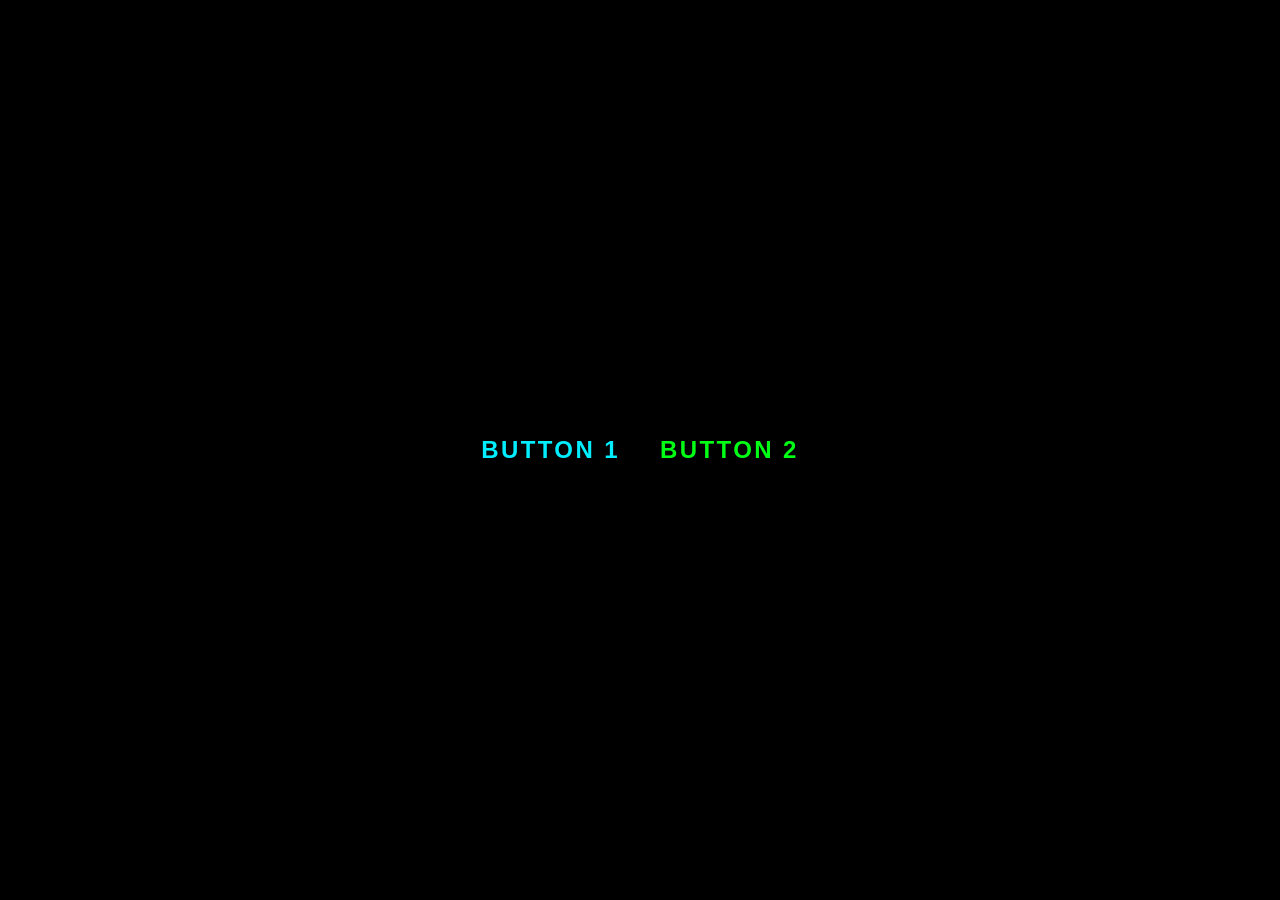
<file: index.html>
<!doctype html>
<html lang="en">
  <head>
    <meta charset="UTF-8" />
    <meta name="viewport" content="width=device-width, initial-scale=1.0" />
    <title>Animated Hover Buttons</title>
    <link rel="stylesheet" href="style.css" />
  </head>
  <body>
    <a href="#" class="btn1">Button 1</a>
    <a href="#" class="btn2"> Button 2</a>
  </body>
</html>
</file>
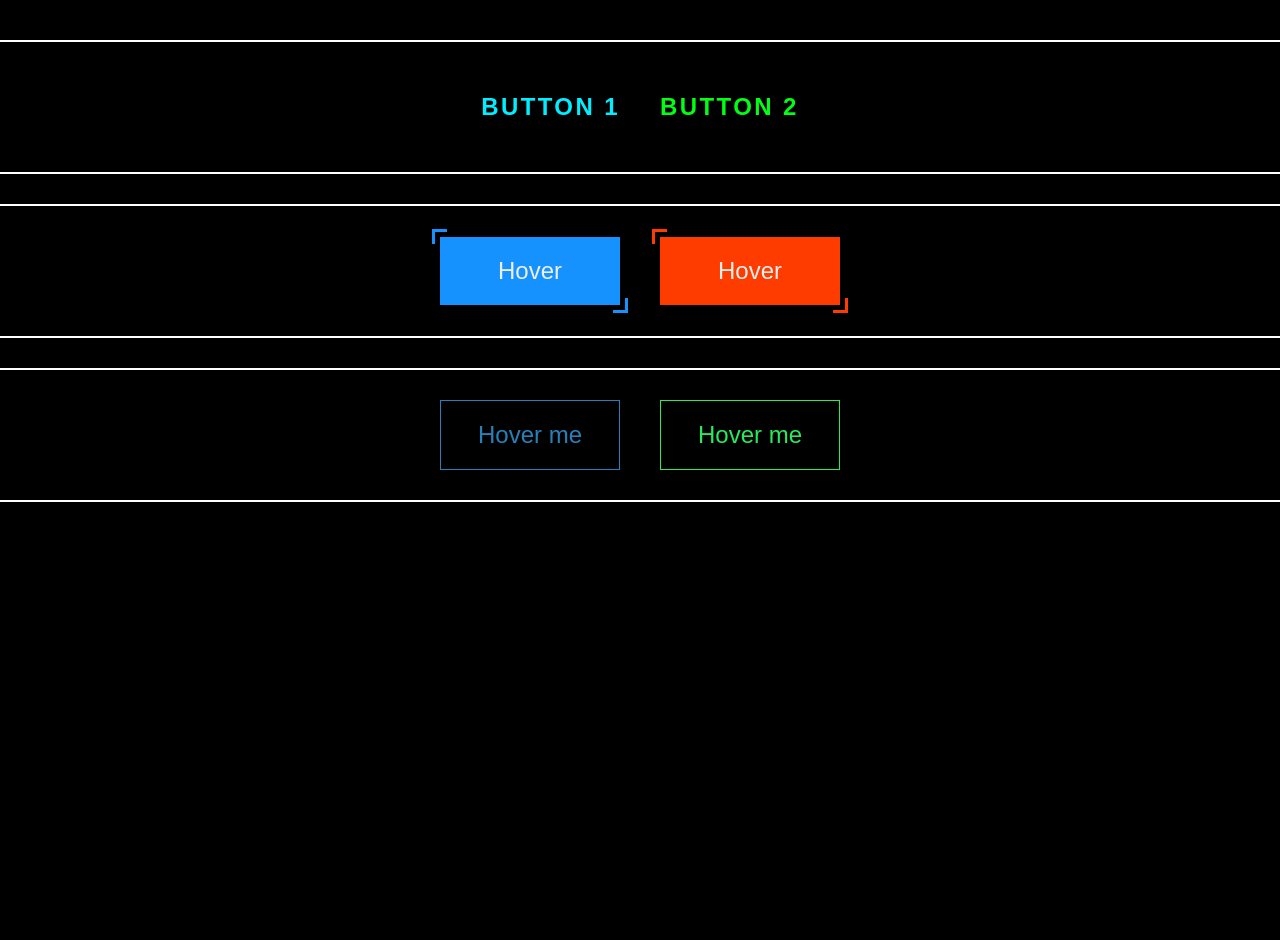
<file: Animated Hover Buttons/index.html>
<!doctype html>
<html lang="en">
  <head>
    <meta charset="UTF-8" />
    <meta name="viewport" content="width=device-width, initial-scale=1.0" />
    <title>Animated Hover Buttons</title>
    <link rel="stylesheet" href="style.css" />
  </head>
  <body>
    <div class="container">
      <div class="part_1">
        <a href="#" class="btn1">Button 1</a>
        <a href="#" class="btn2"> Button 2</a>
      </div>
      <div class="part_2">
        <button class="btn3">Hover</button>
        <button class="btn4">Hover</button>
      </div>

      <div class="part_3">
        <button class="btn5">Hover me</button>
        <button class="btn6">Hover me</button>
      </div>
    </div>
  </body>
</html>
</file>
<file: style.css>
* {
  margin: 0;
  padding: 0;
  text-decoration: none;
}

body {
  display: flex;
  justify-content: center;
  align-items: center;
  background-color: #000;
  min-height: 100dvh;
  font-family: sans-serif;
}

.btn1,
.btn2 {
  display: inline-block;
  position: relative;
  font-size: 1.5em;
  letter-spacing: 0.1em;
  text-transform: uppercase;
  font-weight: 600;
  padding: 10px 20px;
  transition:
    color 1s,
    box-shadow 0s;
}

.btn1 {
  color: #0ef;
}

.btn2 {
  color: rgb(1, 255, 22);
}

.btn1:hover,
.btn2:hover {
  transition-delay: 0s, 1s;
  color: #fff;
}

.btn1:hover {
  box-shadow:
    0 0 10px #0ef,
    0 0 20px #0ef,
    0 0 40px #0ef,
    0 0 80px #0ef,
    0 0 160px #0ef;
}


.btn2:hover {
  box-shadow:
    0 0 10px rgb(1, 255, 22),
    0 0 20px rgb(1, 255, 22),
    0 0 40px rgb(1, 255, 22),
    0 0 80px rgb(1, 255, 22),
    0 0 160px rgb(1, 255, 22);
}

.btn1::after,
.btn2::after {
  content: "";
  position: absolute;
  height: 100%;
  top: 0;
  width: 50%;
  left: 50%;
  transform: translateX(-50%) scale(0);
  z-index: -1;
  transition: 1s;
}

.btn1::after {
  background-color: #0ef;
}

.btn2::after {
  background-color: rgb(1, 255, 22);
}

.btn1:hover::after,
.btn2:hover::after {
  width: calc(100% + 10px);
  transform: translateX(-50%) scale(1) rotate(360deg);
}
</file>
<file: Animated Hover Buttons/style.css>
* {
  margin: 0;
  padding: 0;
  text-decoration: none;
}

body {
  background-color: #000;
  font-family: sans-serif;
}

.container {
  min-height: 100dvh;
  display: flex;
  flex-direction: column;
  align-items: center;
  gap: 30px;
  background-color: transparent;
  width: 100%;
  padding-top: 40px;
}

.container .part_1,
.part_2,
.part_3 {
  border: 2px solid #fff;
  height: 130px;
  width: 100%;
  display: flex;
  align-items: center;
  justify-content: center;
}

.part_1 .btn1,
.btn2 {
  display: inline-block;
  position: relative;
  font-size: 1.5em;
  letter-spacing: 0.1em;
  text-transform: uppercase;
  font-weight: 600;
  padding: 10px 20px;
  transition:
    color 1s,
    box-shadow 0s;
}

.part_1 .btn1 {
  color: #0ef;
}

.part_1 .btn2 {
  color: rgb(1, 255, 22);
}

.part_1 .btn1:hover,
.btn2:hover {
  transition-delay: 0s, 1s;
  color: #fff;
}

.part_1 .btn1:hover {
  box-shadow:
    0 0 10px #0ef,
    0 0 20px #0ef,
    0 0 40px #0ef,
    0 0 80px #0ef,
    0 0 160px #0ef;
}

.part_1 .btn2:hover {
  box-shadow:
    0 0 10px rgb(1, 255, 22),
    0 0 20px rgb(1, 255, 22),
    0 0 40px rgb(1, 255, 22),
    0 0 80px rgb(1, 255, 22),
    0 0 160px rgb(1, 255, 22);
}

.part_1 .btn1::after,
.btn2::after {
  content: "";
  position: absolute;
  height: 100%;
  top: 0;
  width: 50%;
  left: 50%;
  transform: translateX(-50%) scale(0);
  z-index: -1;
  transition: 1s;
}

.part_1 .btn1::after {
  background-color: #0ef;
}

.part_1 .btn2::after {
  background-color: rgb(1, 255, 22);
}

.part_1 .btn1:hover::after,
.btn2:hover::after {
  width: calc(100% + 10px);
  transform: translateX(-50%) scale(1) rotate(360deg);
}

.part_2 .btn3,
.btn4 {
  background-color: rgb(22, 146, 255);
  width: 180px;
  padding: 20px;
  font-size: 1.5rem;
  color: rgb(238, 238, 238);
  border: 3px;
  position: relative;
  cursor: pointer;
}

.part_2 .btn4 {
  background-color: rgb(255, 60, 0);
  margin-left: 40px;
}

.part_2 .btn3::before,
.btn3::after,
.btn4::before,
.btn4::after {
  content: "";
  width: 12px;
  height: 12px;
  position: absolute;
  border: 3px solid rgb(22, 146, 255);
  transition: all 1s;
}

.btn4::before,
.btn4::after {
  border: 3px solid rgb(255, 60, 0);
}

.part_2 .btn3::before,
.btn4::before {
  top: -8px;
  left: -8px;
  border-width: 3px 0px 0px 3px;
}

.part_2 .btn3::after,
.btn4::after {
  bottom: -8px;
  right: -8px;
  border-width: 0px 3px 3px 0px;
}

.part_2 .btn3:hover::after,
.btn3:hover::before,
.btn4:hover:after,
.btn4:hover:before {
  width: 172px;
  height: 60px;
}

.part_3 .btn5,
.btn6 {
  width: 180px;
  padding: 20px;
  font-size: 1.5rem;
  position: relative;
  background-color: transparent;
  transition: 0.5s linear;
  cursor: pointer;
}

.part_3 .btn5 {
  border: 1px solid #2980b9;
}

.part_3 .btn5 {
  color: #2980b9;
}

.part_3 .btn6 {
  margin-left: 40px;
  border: 1px solid #27ea60;
}

.part_3 .btn6 {
  color: #27ea60;
}

.part_3 .btn5::before,
.btn5::after,
.btn6::after,
.btn6::before {
  position: absolute;
  content: " ";
  z-index: -1;
  transition: all 0.5s;
  opacity: 0;
}

.part_3 .btn5::before,
.btn5::after {
  left: 0;
  width: 100%;
  height: 0;
  background-color: #2980b9;
}

.part_3 .btn5::before {
  top: 50%;
}

.part_3 .btn5::after {
  bottom: 50%;
}

.part_3 .btn5:hover::before,
.btn5:hover::after {
  height: 50%;
  opacity: 1;
}

.part_3 .btn6::before,
.btn6::after {
  top: 0;
  height: 100%;
  width: 0;
  background-color: #27ea60;
}

.part_3 .btn6::before {
  left: 50%;
}

.part_3 .btn6::after {
  right: 50%;
}

.part_3 .btn6:hover::before,
.btn6:hover::after {
  width: 50%;
  opacity: 1;
}

.btn5:hover,
.btn6:hover {
  color: white;
}
</file>
